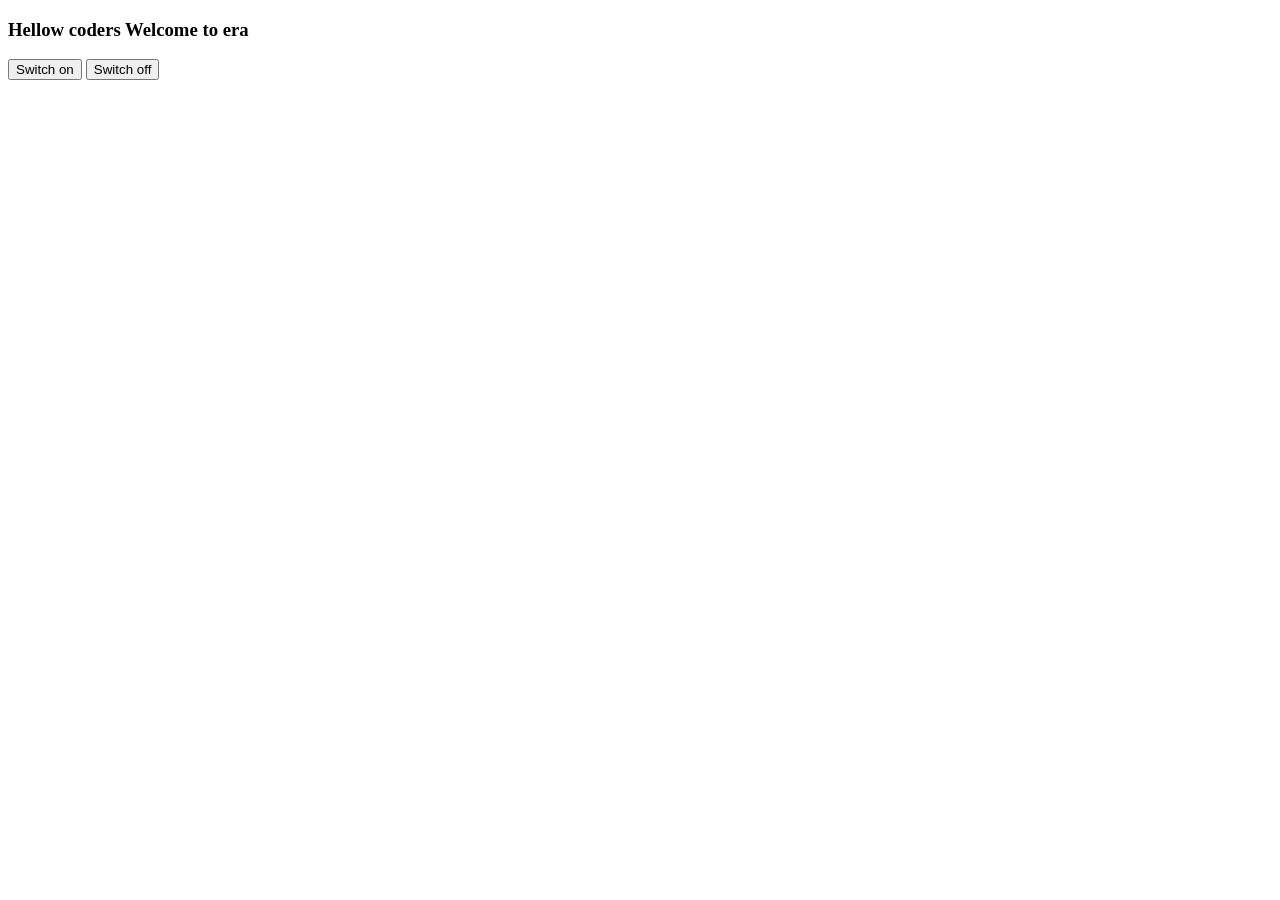
<file: JSpractice/Project/index.html>
<!DOCTYPE html>
<html lang="en">
<head>
    <meta charset="UTF-8">
    <meta name="viewport" content="width=device-width, initial-scale=1.0">
    <title>Unlimited Color</title>
</head>
<body>
    <h3>Hellow coders Welcome to era</h3>
    <button>Switch on</button>
    <button>Switch off</button>
</body>
<script src="app.js"></script>
</html>
</file>
